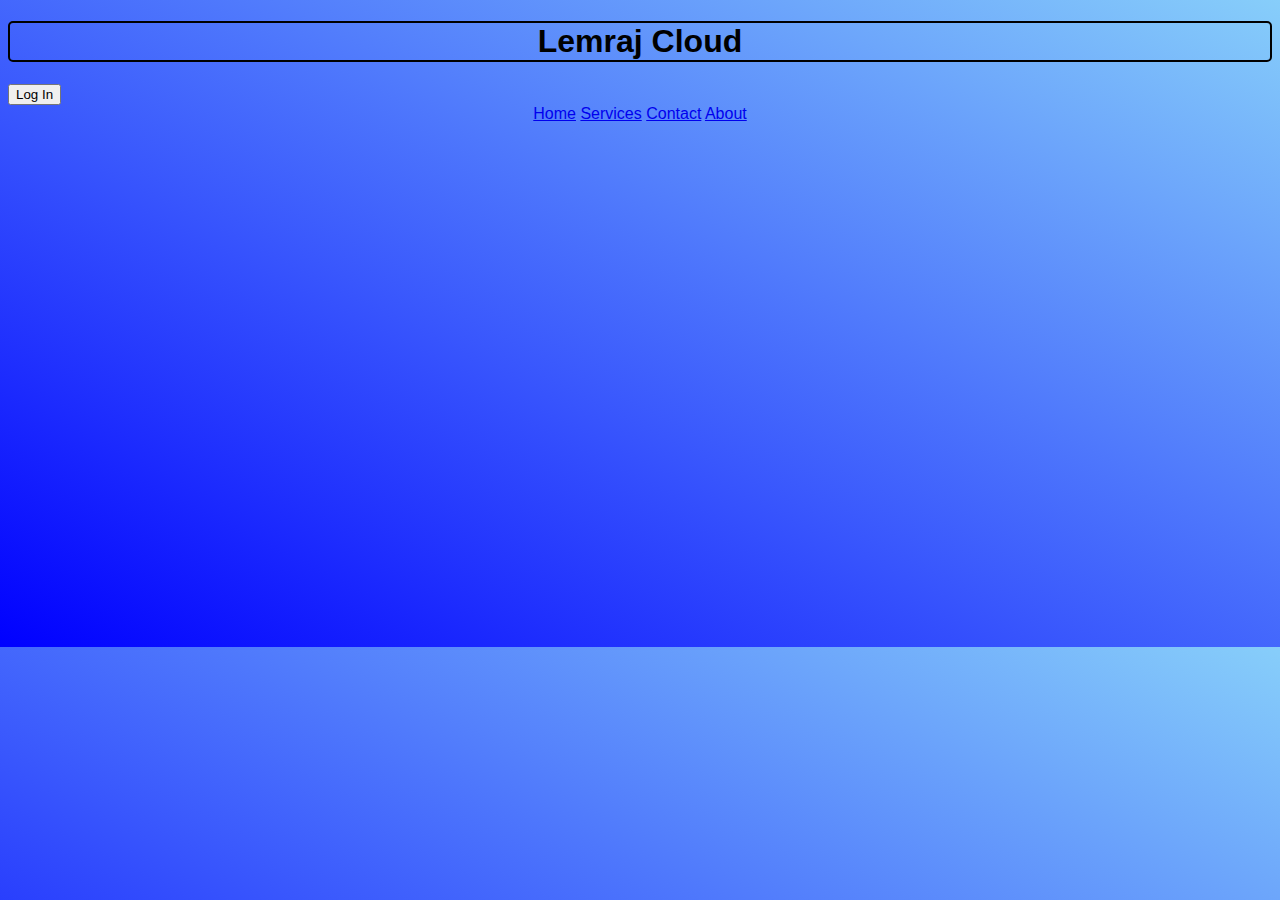
<file: index.html>
<!DOCTYPE html>
<html>

<body>

    <head>
        <style>
            h1 {
                text-align: center;
            }

            div {
                text-align: center;
            }

            h2 {
                text-align: left;
            }
        </style>
        <link rel="stylesheet" type="text/css" href="styles.css">

        <h1>Lemraj Cloud</h1>
        <a href="./SignIn.html"><button>Log In</button></a>
        <div class="topnav">
            <a class="active" href="./index.html">Home</a>
            <a href="./Services.html">Services</a>
            <a href="./Contact.html">Contact</a>
            <a href="./AboutUs.html">About</a>
        </div>


    </head>


</body>

</html>
</file>
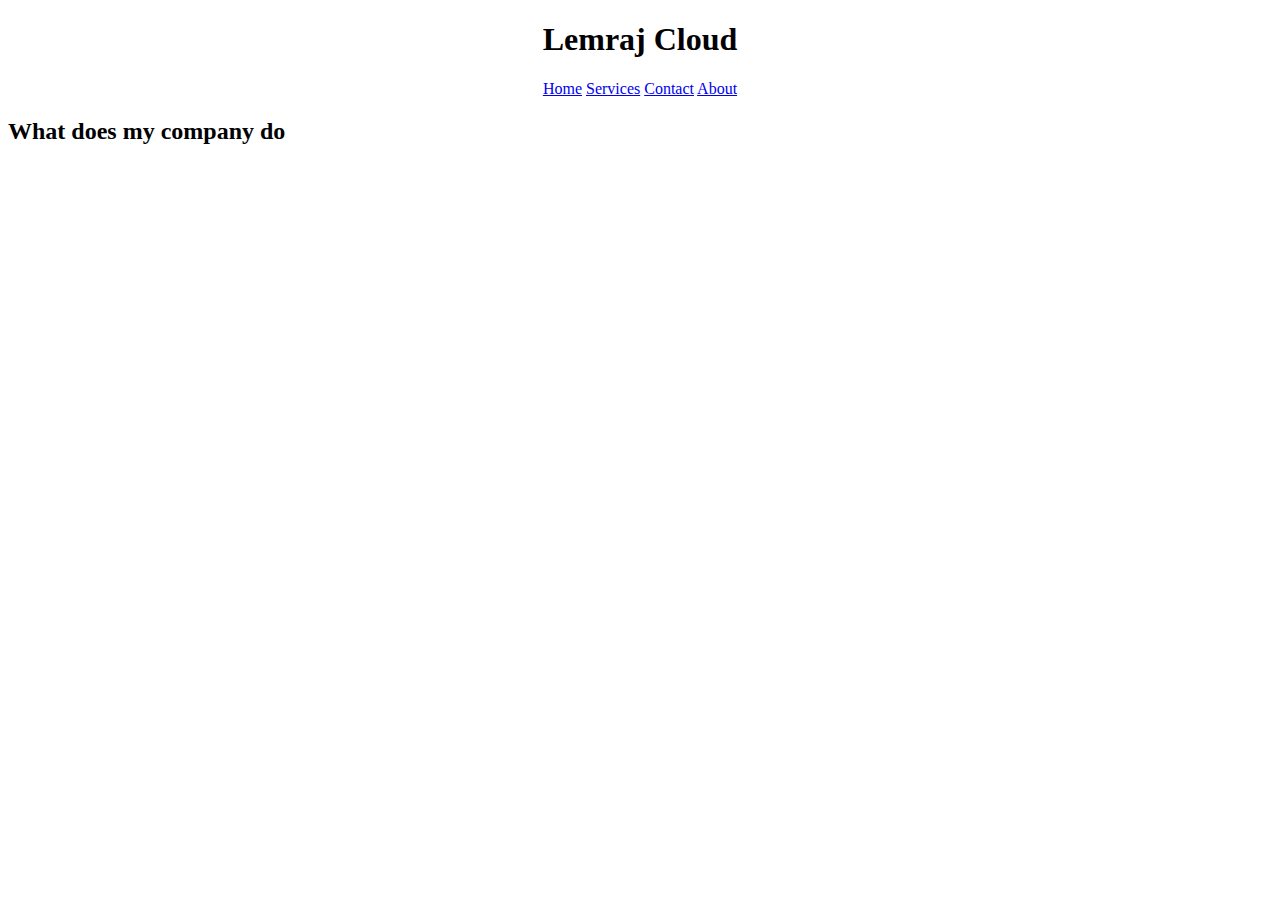
<file: AboutUs.html>
<!DOCTYPE html>
<html>

<head>
    <style>
        h1 {
            text-align: center;
        }

        div {
            text-align: center;
        }

        h2 {
            text-align: left;
        }
    </style>

    <h1>Lemraj Cloud</h1>

    <div class="topnav">
        <a class="active" href="./index.html">Home</a>
        <a href="./Services.html">Services</a>
        <a href="./Contact.html">Contact</a>
        <a href="./AboutUs.html">About</a>
    </div>

</head>

<body>
    <h2>What does my company do</h2>

</body>

</html>
</file>
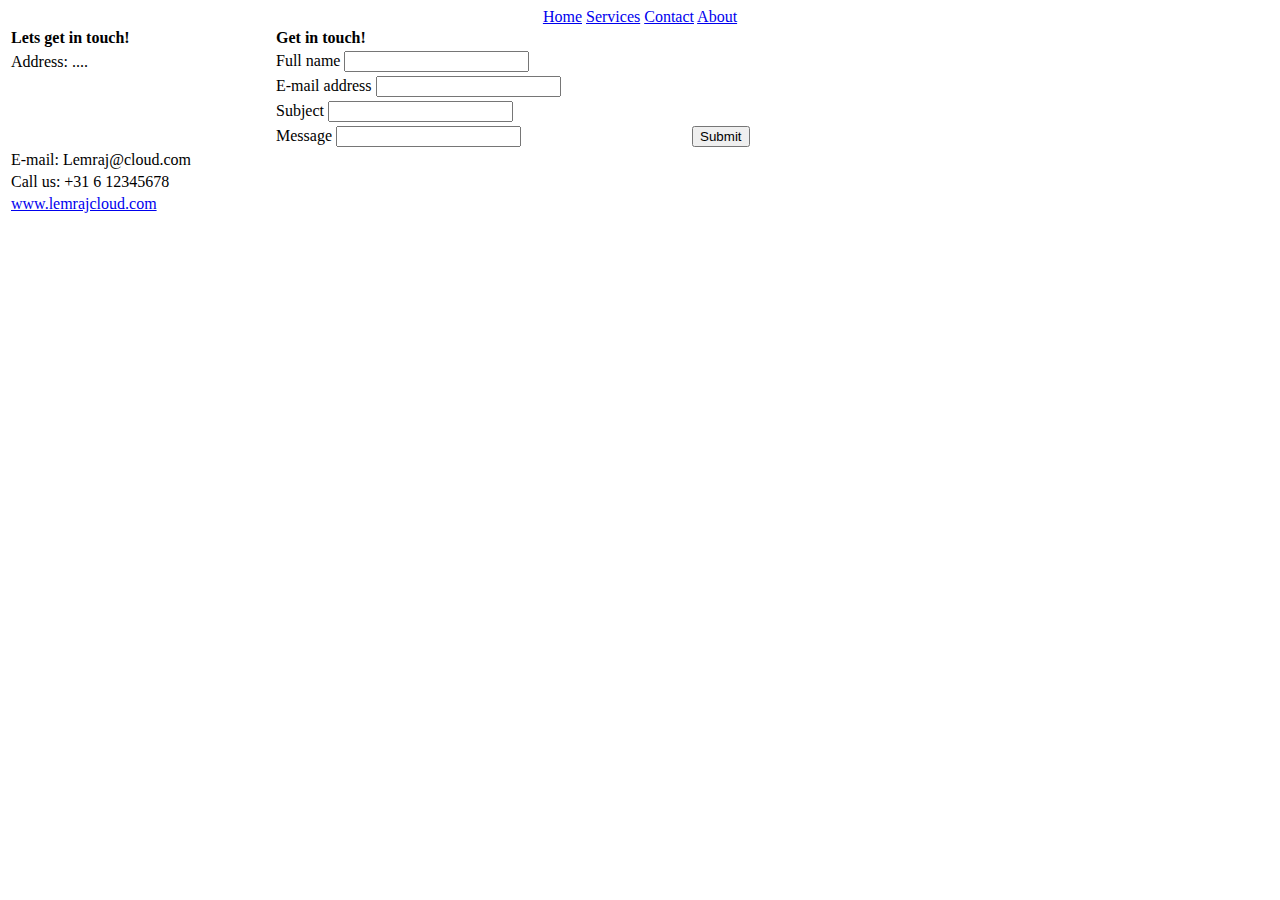
<file: Contact.html>
<!DOCTYPE html>
<html>

<head>
    <style>
        p {
            text-align: left;
        }

        h1 {
            text-align: left;
        }

        div {
            text-align: center;
        }

        table {
            text-align: left;
        }
    </style>

    <div class="topnav">
        <a class="active" href="./index.html">Home</a>
        <a href="./Services.html">Services</a>
        <a href="./Contact.html">Contact</a>
        <a href="./AboutUs.html">About</a>
    </div>





</head>

<body>

    <table style="width: 61%;">
        <tr>
            <th>Lets get in touch!</th>
            <th>Get in touch!</th>
        </tr>

        <tr>
            <td>Address: ....</td>
            <td>Full name <input type="Name"></td>


        </tr>
        <tr>
            <td></td>
            <td>E-mail address <input type="E-mail"></td>
        </tr>
        <tr>
            <td></td>
            <td>Subject <input type="Subject"></td>
        </tr>
        <tr>
            <td></td>
            <td> Message <input type="Message">
            <td>
                <form method="post" action="mailto:a.lemraj@outlook.com">
                    <input type="submit" value="Submit" />
                </form>
            </td>
            </td>
        </tr>
        <tr>
            <td>E-mail: Lemraj@cloud.com</td>
        </tr>

        <tr>
            <td>Call us: +31 6 12345678</td>
        </tr>

        <tr>
            <td> <a href="www.lemrajcloud.com">www.lemrajcloud.com</a></td>
        </tr>



</body>

</html>
</file>
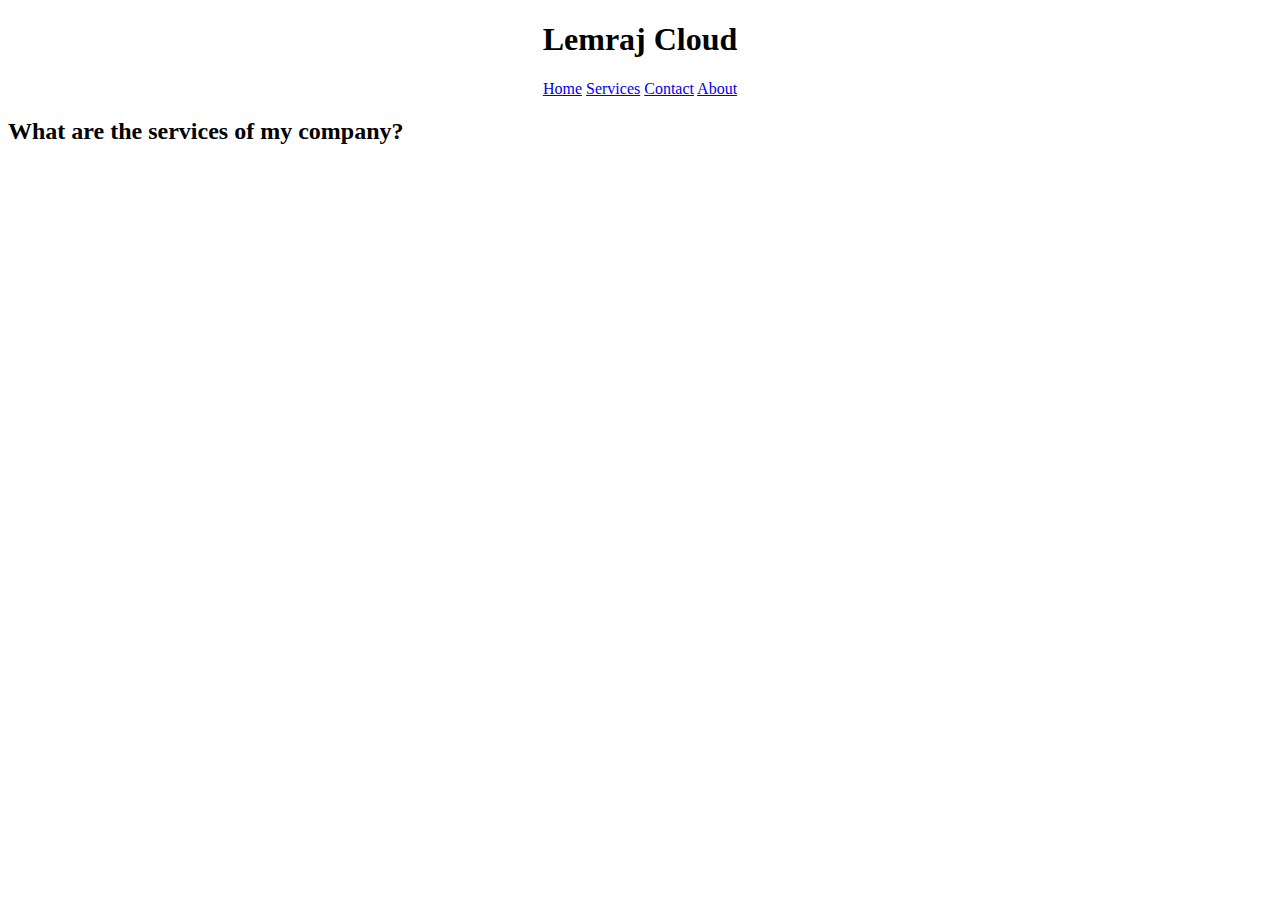
<file: Services.html>
<!DOCTYPE html>
<html>

<head>
    <style>
        h1 {
            text-align: center;
        }

        div {
            text-align: center;
        }

        h2 {
            text-align: left;
        }
    </style>

    <h1>Lemraj Cloud</h1>

    <div class="topnav">
        <a class="active" href="./index.html">Home</a>
        <a href="./Services.html">Services</a>
        <a href="./Contact.html">Contact</a>
        <a href="./AboutUs.html">About</a>
    </div>

</head>

<body>
    <h2>What are the services of my company?</h2>

</body>

</html>
</file>
<file: styles.css>
h1 {
  border: 2px solid black;
  border-radius: 5px;
  text-align: center;
  color: black;
  font-family: sans-serif;
}

h2 {
  color: black;
  font-family: sans-serif;
}

body {
  height: 618px;
  background-image: linear-gradient(to top right, blue, lightskyblue);
  animation: normal;
  font-family: sans-serif;
 
}
</file>
